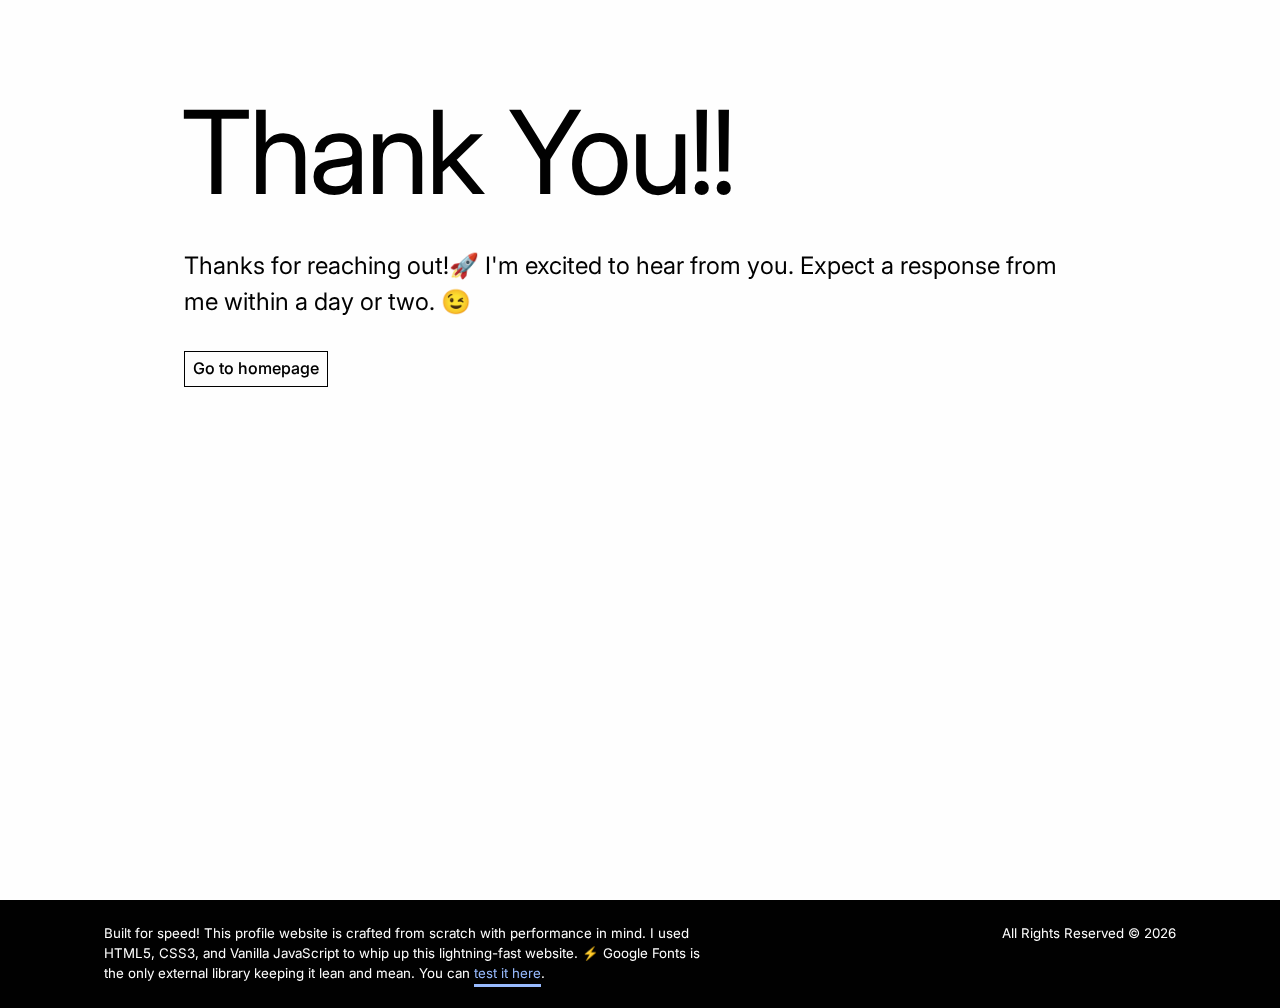
<file: thank-you.html>
<!DOCTYPE html>
<html lang="en-US" class="no-js">
<head>
    <meta charset="UTF-8">
    <meta name="viewport" content="width=device-width, initial-scale=1.0">

    <!-- =======================================
        Preload, Preconnect, Prefetch links - Start
    ======================================== -->
    <link rel="preconnect" href="https://fonts.googleapis.com">
    <link rel="preconnect" href="https://fonts.gstatic.com" crossorigin>
    <link rel="preload" as="style" type="text/css" href="https://fonts.googleapis.com/css2?family=Inter:wght@100..900&display=swap">
    <link rel="preload" as="image" href="assets/media/images/profile.webp">
    <!-- =======================================
        Preload, Preconnect, Prefetch links - End
    ======================================== -->


    <!-- =======================================
        External Resource links - Start
    ======================================== -->
    <link href="https://fonts.googleapis.com/css2?family=Inter:wght@100..900&display=swap" rel="stylesheet">
    <!-- =======================================
        External Resource links - End
    ======================================== -->


    <!-- =======================================
        Above fold Stylesheet Resource - Start
    ======================================== -->

    <!-- ? ==================
    ? Reset - Start
    ? =================== -->
    <style>
        *,::after,::before{box-sizing:border-box}*{font:inherit}html{-moz-text-size-adjust:none;-webkit-text-size-adjust:none;text-size-adjust:none;hanging-punctuation:first last}body{line-height:1.5;-webkit-font-smoothing:antialiased;scroll-behavior:smooth;text-rendering:optimizeSpeed}canvas,img,picture,svg,video{display:block;max-width:100%}button,input,select,textarea{font:inherit}h1,h2,h3,h4,h5,h6,p{overflow-wrap:break-word}blockquote,body,dd,dl,figcaption,figure,h1,h2,h3,h4,h5,h6,li,ol[class],p,ul[class]{margin:0}button,h1,h2,h3,h4,h5,h6,input,label{line-height:1.1}h1,h2,h3,h4,h5,h6{text-wrap:balance}button{cursor:pointer}p{max-width:75ch;text-wrap:pretty}img{background-color:#f5f5f5}a:not([class]){text-decoration-skip-ink:auto}textarea:not([rows]){min-height:10rem}:target{scroll-margin-block:5ex}@media (prefers-reduced-motion:reduce){html:focus-within{scroll-behavior:auto}*,::after,::before{animation-duration:0s!important;animation-iteration-count:1!important;transition-duration:0s!important;scroll-behavior:auto!important}}@media (prefers-reduced-motion:no-preference){:has(:target){scroll-behavior:smooth;scroll-padding-top:var(--scroll-pad-top)}}
    </style>
    <!-- ? ==================
    ? Reset - End
    ? =================== -->

    <!-- ? ==================
    ? Above Fold - Start
    ? =================== -->
    <style>
        html{--color-scheme:light;--scroll-pad-top:3rem;--white:#fefefe;--black:#010101;--blue:#0046CD;--light-blue:#98bbff;--light-gray:#f5f5f5;--dark-gray:#555;--text-color:var(--black);--scrollbar-color-thumb:rgba(0 0 0 / 0.25 );--scrollbar-color-track:rgba(255 255 255 / 0.1);--scrollbar-width:thin;--base-size:16px;--font-scale:1.2;--layout-padding-x:1rem;--font-1:'Inter','SiteFont',Avenir,Montserrat,Corbel,sans-serif;--h1:calc(var(--h2) * var(--font-scale));--h2:calc(var(--h3) * var(--font-scale));--h3:calc(var(--h4) * var(--font-scale));--h4:calc(var(--h5) * var(--font-scale));--h5:calc(var(--h6) * var(--font-scale));--h6:calc(var(--p) * var(--font-scale));--p:var(--base-size);--small-text:0.833rem;--micro-text:0.694rem;--heading-letter-spacing:-1px;--text-margin:1rem 0 0;caret-color:var(--blue);accent-color:var(--blue);color-scheme:var(--color-scheme);font-size:var(--base-size);color:var(--text-color);scroll-behavior:smooth;transition:scroll-behavior .5s ease-in-out}@supports (scrollbar-width:auto){html{scrollbar-width:var(--scrollbar-width);scrollbar-color:var(--scrollbar-color-thumb) var(--scrollbar-color-track)}}html.dark{--color-scheme:dark;--white:#fefefe;--black:#010101}body{font-family:var(--font-1);background-color:var(--white);color:var(--black);position:static}h1,h2,h3,h4,h5,h6{margin:0 0 0 -.2rem}h1{font-size:var(--h1);letter-spacing:-2px}h2{font-size:var(--h2);letter-spacing:-1px}h3{font-size:var(--h3);letter-spacing:-1px}h4{font-size:var(--h4)}h5{font-size:var(--h5)}h6{font-size:var(--h5)}p{font-size:var(--p);margin:var(--text-margin)}p:first-of-type:not([class]){margin:0}.text_small{font-size:var(--small-text)}.text_micro{font-size:var(--micro-text)}.heading{letter-spacing:var(--heading-letter-spacing)}.loader{--blur:1rem;position:fixed;inset:0;display:grid;place-items:center;z-index:9000;background-color:rgba(255 255 255 / .5);backdrop-filter:blur(var(--blur));scale:0;opacity:0;filter:blur(.5rem);transition:opacity 2s ease-in-out,filter .5s ease-in-out,scale .1s ease-in-out 2s}.loader.show{opacity:1;filter:blur(0);scale:1}.wrapper.loader-wrapper{max-width:37rem}.loader-content,.loader-icon,.loader-img{--width:19rem;--height:var(--width);width:var(--width);height:var(--height);aspect-ratio:1/1;border-radius:50%}.loader-content{--width:20rem;position:relative;display:grid;place-items:center;isolation:isolate;margin:0 auto}.loader-icon{--width:16rem;position:absolute;inset:auto;animation:rotateItem 50s linear infinite;z-index:-1}@keyframes rotateItem{to{rotate:360deg}}.loader-img{--width:10rem}.wrapper{width:100%;padding:0 var(--p);margin:0 auto;max-width:30rem}.icon{width:100%;height:100%;display:inline-block}nav{display:flex;flex-direction:row;flex-wrap:wrap;align-items:center;width:100%;height:auto;padding:1rem 0;gap:.5rem;position:static}.nav-main{padding:calc(var(--p))}.nav-wrapper{position:fixed;inset:0;width:100%;height:100%;z-index:1000;background-color:rgba(255 255 255 / .9);backdrop-filter:blur(8px);overflow:hidden;display:flex;flex-direction:column;place-items:bottom center;padding:0 0 var(--h6);translate:100% 0;transition:translate .5s ease-in-out}.nav-wrapper.show{translate:0 0}.nav-list{width:100%;margin:auto 0 0 auto;transform-origin:top center;transition:opacity .25s ease-in-out,scale .5s ease-in-out;grid-row-gap:calc(var(--base-size)/ 2);display:grid;grid-template-columns:1fr;gap:0;justify-content:end;max-width:30rem}.nav-btn-wrapper{padding:var(--p) var(--p) 0;display:grid;justify-content:stretch;margin:0 0 0 auto;width:100%;max-width:30rem}.nav-btn{background-color:var(--white);padding:.5rem;border-color:var(--white);border-style:solid;border-width:.1rem;display:grid;place-items:center;color:var(--black);height:var(--h2);aspect-ratio:1/1;font-size:1rem;line-height:1.1;font-weight:500;position:relative;isolation:isolate;overflow:hidden;mix-blend-mode:difference}.nav-btn::after,.nav-cta::after{content:'';position:absolute;background-color:var(--white);font-weight:inherit;mix-blend-mode:difference;aspect-ratio:1/1;width:30rem;border-radius:100rem;top:100%;left:50%;translate:-50% -50%;scale:0;transition:scale .5s ease-in-out;transform-origin:center}.nav-cta{background-color:var(--white);color:var(--black);width:100%;height:auto;padding:.5rem 1rem;border-width:.1rem;border-color:currentColor;border-style:solid;font-weight:600;text-transform:uppercase;mix-blend-mode:unset;font-size:var(--h3);border-color:currentColor;position:relative;isolation:isolate;overflow:hidden;aspect-ratio:unset;margin:0 0 0 auto}.nav-cta:hover{color:var(--white);border-color:var(--blue)}.nav-cta:after{mix-blend-mode:unset;background-color:#00f;z-index:-1;opacity:0;width:calc(var(--h1) * 10);transition:scale .1s ease-in-out}.nav-btn:hover:after,.nav-cta:hover:after{scale:1;opacity:1}.nav-menu{margin:0 0 0 auto}.nav-close{position:absolute;inset:var(--p) var(--p) auto auto}.nav-btn>.icon{width:100%;display:inline-block;aspect-ratio:1/1}.nav-link,.nav-link:visited{text-decoration:none;color:var(--text-color);font-weight:500;font-size:calc(var(--h4) * 1.15);padding:calc(var(--p)/ 2) var(--p);line-height:1;position:relative;display:grid;place-items:center right}.nav-link.logo-link{padding:0;font-size:var(--h4);font-weight:500}.nav-link:not(.logo-link){isolation:isolate;overflow:hidden}.nav-link:not(.logo-link):hover{color:var(--white)}.nav-link:not(.logo-link)::after{content:'';position:absolute;background-color:#000;mix-blend-mode:difference;aspect-ratio:1/1;width:50rem;border-radius:100rem;top:100%;left:50%;translate:-50% -50%;scale:0;opacity:0;transition:scale .5s ease-in-out;transform-origin:center}.nav-link:not(.logo-link):hover::after{scale:1;opacity:1}.section.intro{overflow-x:hidden}.intro-wrapper{display:inline-grid;width:100%;grid-template-columns:1fr;gap:var(--h5);background-color:var(--white)}.home-sub,.home-text{margin:0}.home-h1{color:var(--white);mix-blend-mode:difference}.social-list-h{margin:0;font-size:calc(var(--base-size) * 1.3);color:var(--dark-gray);line-height:1.1}.section{padding:var(--h2) 0;position:relative;width:100%;display:flex;justify-content:center}.btn,.btn:visited{display:inline-grid;padding:.5rem;text-decoration:none;background-color:var(--black);border-color:var(--white);border-width:.1rem;border-style:solid;place-items:center;font-weight:500;align-content:stretch;text-align:center;line-height:1.1;position:relative;color:var(--white);mix-blend-mode:difference;isolation:isolate;overflow:hidden}.btn::after{opacity:0;content:'';position:absolute;background-color:var(--white);mix-blend-mode:difference;aspect-ratio:1/1;width:50rem;border-radius:100rem;top:100%;left:50%;translate:-50% -50%;scale:0;transition:scale .5s ease-in-out;transform-origin:center}.btn:hover:after{scale:1;opacity:1}.text-link,.text-link:visited{color:var(--blue);text-decoration-thickness:.2rem;text-underline-offset:.4rem}.text-link:hover{text-decoration-style:wavy}
    </style>
    <!-- ? ==================
    ? Above Fold - End
    ? =================== -->


    <!-- =======================================
        Above fold Stylesheet Resource - End
    ======================================== -->



    <!-- =======================================
        Main Local Stylesheet Resource - Start
    ======================================== -->

    <!-- <link rel="stylesheet" href="assets/css/main.css"> -->
    <link rel="stylesheet" href="assets/css/main-min.css">

    <!-- =======================================
        Main Local Stylesheet Resource - End
    ======================================== -->


    <!-- =======================================
        Site additional information - Start
    ======================================== -->

    <!-- Theme color - Start -->
    <meta name="theme-color" content="#0046CD">
    <!-- Theme color - End -->

    <!-- Favicon - Start -->
    <link rel="icon" href="favicon.webp" sizes="any" type="image/webp">
    <!-- Favicon - End -->

    <!-- =======================================
        Site additional information - End
    ======================================== -->

    <!-- =======================================
        Title and Description - Start
    ======================================== -->

    <title>Thank you!!</title>

    <!-- =======================================
        Title and Description - End
    ======================================== -->
</head>

<body class="page-body utility-page-body">
    <!-- =======================================
        Main - Start
    ======================================== -->
    <main class="full-width main-content utility-page-main">
        <section class="section">
            <div class="wrapper utility-wrapper">
                <h1 class="heading">Thank You!!</h1>

                <p class="utility-text">Thanks for reaching out!🚀 I'm excited to hear from you. Expect a response from me within a day or two. 😉</p>

                <a href="/" class="btn utility-btn">Go to homepage</a>
            </div>
        </section>
    </main>
    <!-- =======================================
        Main - End
    ======================================== -->

    <!-- =======================================
        Footer - Start
    ======================================== -->
    <footer class="section">
        <div class="wrapper footer-wrapper">
            <p class="footer-text">Built for speed!  This profile website is crafted from scratch with performance in mind. I used HTML5, CSS3, and Vanilla JavaScript to whip up this lightning-fast website. ⚡ Google Fonts is the only external library keeping it lean and mean. You can <a class="text-link" href="https://pagespeed.web.dev/report?url=https%3A%2F%2Femil.baticulon.com%2F" target="_blank">test it here</a>.</p>
            <p class="footer-text">All Rights Reserved &copy; <span id="currentYear">2024</span></p>
        </div>
    </footer>
    <!-- =======================================
        Footer - End
    ======================================== -->

    <!-- =======================================
        Loader - Start
    ======================================== -->
    <div class="loader show">
        <div class="wrapper loader-wrapper">
            <div class="loader-content" data-label="loader">
                <svg class="loader-icon" xmlns="http://www.w3.org/2000/svg" fill="#0046CD" viewBox="0 0 417 417" width="256" height="256">
                    <path d="M335.086 336.113c-1.145-.989-2.45-1.372-3.915-1.149-1.466.223-2.883.966-4.252 2.231-.979.905-1.685 1.842-2.116 2.81-.432.968-.598 1.899-.498 2.795a4.05 4.05 0 0 0 1.087 2.357c.524.568 1.111.934 1.76 1.098.649.164 1.32.181 2.015.051a10.03 10.03 0 0 0 2.052-.621 20.46 20.46 0 0 0 1.873-.898l2.892-1.549a24.33 24.33 0 0 1 3.045-1.408 12.789 12.789 0 0 1 3.391-.798 8.299 8.299 0 0 1 3.451.4c1.134.378 2.198 1.103 3.189 2.176 1.25 1.353 2.012 2.876 2.286 4.568.274 1.693.032 3.451-.725 5.275-.758 1.824-2.069 3.598-3.935 5.322-1.788 1.653-3.597 2.799-5.428 3.438-1.831.639-3.598.777-5.303.414-1.705-.363-3.261-1.228-4.667-2.594l3.615-3.341c.867.799 1.812 1.255 2.833 1.371 1.022.115 2.047-.047 3.076-.486 1.028-.439 2.005-1.085 2.93-1.94 1.019-.941 1.777-1.941 2.276-3 .499-1.059.71-2.09.634-3.093-.077-1.004-.474-1.894-1.193-2.671-.654-.708-1.389-1.102-2.206-1.183-.817-.081-1.702.045-2.655.378a22.1 22.1 0 0 0-3.026 1.347l-3.533 1.838c-2.394 1.247-4.615 1.88-6.665 1.9-2.049.021-3.843-.801-5.38-2.465-1.272-1.376-2.009-2.922-2.21-4.638-.202-1.716.07-3.448.817-5.198.747-1.75 1.921-3.364 3.523-4.844 1.617-1.494 3.308-2.531 5.072-3.109 1.765-.578 3.462-.702 5.094-.372 1.631.33 3.055 1.122 4.271 2.377l-3.475 3.211Zm2.054-13.995 3.325-4.472 16.932 2.002.208-.281-6.795-15.636 3.325-4.473 8.813 21.252 10.245 7.616-2.917 3.925-10.245-7.616-22.891-2.317Zm35.856-41.327c-1.426-.505-2.781-.387-4.065.355-1.284.741-2.334 1.949-3.148 3.625-.583 1.2-.899 2.329-.948 3.388-.05 1.058.135 1.986.553 2.784a4.054 4.054 0 0 0 1.87 1.8c.695.338 1.375.465 2.039.382a4.654 4.654 0 0 0 1.896-.685 10.028 10.028 0 0 0 1.685-1.326c.525-.51.997-1.016 1.418-1.518l2.13-2.496a24.219 24.219 0 0 1 2.323-2.419 12.8 12.8 0 0 1 2.868-1.978 8.29 8.29 0 0 1 3.36-.883c1.194-.061 2.449.227 3.763.866 1.656.805 2.92 1.946 3.791 3.422.872 1.477 1.287 3.203 1.245 5.177-.042 1.975-.617 4.105-1.728 6.39-1.064 2.19-2.332 3.915-3.804 5.177-1.472 1.262-3.069 2.034-4.789 2.316-1.72.282-3.484.043-5.291-.717l2.151-4.428c1.099.428 2.145.51 3.138.245.994-.264 1.89-.788 2.688-1.571.798-.783 1.473-1.741 2.023-2.874.606-1.248.949-2.455 1.028-3.623.079-1.168-.1-2.205-.536-3.111-.436-.907-1.131-1.591-2.083-2.054-.866-.421-1.695-.52-2.485-.298-.791.222-1.569.661-2.336 1.319a21.943 21.943 0 0 0-2.327 2.355l-2.622 2.998c-1.776 2.032-3.615 3.431-5.516 4.196-1.902.765-3.871.652-5.909-.338-1.685-.819-2.934-1.991-3.747-3.515-.812-1.525-1.189-3.238-1.13-5.14.059-1.901.565-3.832 1.518-5.794.962-1.98 2.16-3.561 3.593-4.741 1.432-1.181 2.969-1.915 4.608-2.201 1.64-.286 3.254-.066 4.844.659l-2.068 4.256Zm1.097-13.635-4.073-1.117 6.655-24.27 4.073 1.117-2.683 9.784 27.288 7.483-1.294 4.716-27.287-7.482-2.679 9.769Zm36.204-30.648-32.397-2.803 1.757-20.312 4.208.365-1.335 15.423 9.871.854 1.243-14.363 4.192.362-1.243 14.364 9.919.858 1.351-15.613 4.208.364-1.774 20.501Zm-30.116-31.733-.689-5.915 23.91-13.207-.044-.378-26.306-7.359-.688-5.914 32.299-3.762.541 4.637-23.374 2.722.035.299 24.436 6.81.448 3.848-22.233 12.244.035.3 23.389-2.724.54 4.637-32.299 3.762Zm-8.393-47.168 31.195-9.183 1.385 4.707-31.194 9.183-1.386-4.707Zm26.624-23.267-2.975 1.358-29.866-5.163 7.162 15.686-3.842 1.754-9.655-21.145 2.976-1.359 29.865 5.163-7.161-15.686 3.842-1.754 9.654 21.146Zm-17.038-33.836-26.694 18.571-11.642-16.736 3.467-2.412 8.841 12.708 8.133-5.658-8.233-11.835 3.454-2.403 8.233 11.835 8.172-5.685-8.949-12.865 3.467-2.412 11.751 16.892ZM29.422 234.701c1.476-.331 2.561-1.151 3.254-2.461.694-1.311.941-2.892.74-4.744-.144-1.326-.476-2.451-.997-3.374s-1.17-1.611-1.949-2.064a4.044 4.044 0 0 0-2.541-.531c-.768.083-1.411.337-1.93.76a4.65 4.65 0 0 0-1.241 1.588c-.309.635-.55 1.308-.723 2.019a20.382 20.382 0 0 0-.394 2.039l-.479 3.246a24.065 24.065 0 0 1-.682 3.284 12.77 12.77 0 0 1-1.377 3.2 8.308 8.308 0 0 1-2.377 2.534c-.98.686-2.195 1.108-3.648 1.266-1.831.198-3.508-.096-5.031-.884-1.522-.788-2.791-2.029-3.805-3.724-1.015-1.695-1.659-3.805-1.933-6.33-.262-2.421-.105-4.557.471-6.408.577-1.851 1.519-3.354 2.826-4.507 1.307-1.153 2.928-1.888 4.863-2.204l.531 4.893c-1.158.222-2.087.708-2.788 1.461-.701.752-1.182 1.672-1.442 2.759-.26 1.088-.322 2.258-.186 3.51.149 1.379.501 2.584 1.055 3.615.553 1.031 1.256 1.815 2.107 2.351.852.536 1.803.746 2.856.632.957-.104 1.712-.46 2.264-1.068.551-.608.977-1.394 1.277-2.358.3-.964.54-2.042.72-3.233l.627-3.933c.425-2.665 1.239-4.827 2.443-6.485 1.205-1.659 2.933-2.61 5.185-2.854 1.862-.202 3.543.126 5.042.986 1.499.86 2.728 2.111 3.689 3.753.96 1.642 1.558 3.546 1.793 5.714.238 2.189.063 4.165-.523 5.926-.586 1.762-1.497 3.2-2.734 4.314-1.237 1.113-2.721 1.785-4.453 2.016l-.51-4.704Zm5.701 9.296 4.067-1.14 6.796 24.231-4.067 1.141-2.74-9.769-27.243 7.64-1.321-4.708 27.243-7.641-2.735-9.754Zm-7.896 39.846-9.067.851-2.156-4.741 34.446-2.805 2.346 5.16-24.76 24.111-2.155-4.741 6.604-6.268-5.258-11.567Zm8.426 8.56 10.649-10.108-.105-.231-14.621 1.371 4.077 8.968Zm39.015 25.281-26.642 18.643-2.586-3.694 10.063-27.216-.172-.247-19.54 13.673-2.813-4.02 26.643-18.644 2.603 3.721-10.08 27.247.173.247 19.566-13.691 2.785 3.981Zm-11.129 35.318-7.552-7.335 22.656-23.327 7.791 7.567c2.285 2.22 3.797 4.592 4.533 7.115.737 2.523.701 5.078-.107 7.665-.808 2.587-2.388 5.091-4.741 7.514-2.36 2.43-4.831 4.088-7.411 4.975-2.581.888-5.162.989-7.744.304-2.581-.685-5.056-2.177-7.425-4.478Zm-1.046-6.992 3.839 3.728c1.777 1.726 3.58 2.824 5.41 3.296 1.829.471 3.658.35 5.485-.361 1.827-.712 3.637-1.99 5.429-3.835 1.778-1.83 2.995-3.665 3.654-5.505.658-1.84.734-3.647.229-5.421-.505-1.774-1.608-3.488-3.308-5.14l-4.055-3.938-16.683 17.176Zm29.367 20.071-7.329 5.405-4.292-2.951 28.065-20.167 4.671 3.211-8.778 33.426-4.292-2.95 2.425-8.776-10.47-7.198Zm11.634 2.988 3.91-14.152-.209-.144-11.819 8.715 8.118 5.581Zm18.87 11.366-5.068 11.213-4.471-2.021 13.393-29.631 10.563 4.774c2.295 1.037 4.024 2.295 5.186 3.772 1.161 1.478 1.803 3.084 1.926 4.818.122 1.734-.229 3.512-1.053 5.335-.819 1.814-1.918 3.236-3.297 4.269-1.378 1.032-2.999 1.586-4.863 1.661a9.753 9.753 0 0 1-1.051-.015l1.145 14.938-5.093-2.302-.951-13.936-.289-.128-6.077-2.747Zm1.74-3.849 5.671 2.564c1.447.654 2.72.979 3.819.977 1.099-.003 2.04-.304 2.822-.903s1.423-1.453 1.925-2.563c.505-1.119.729-2.185.67-3.199-.058-1.014-.444-1.946-1.157-2.797-.714-.851-1.808-1.61-3.284-2.277l-5.614-2.537-4.852 10.735Zm30.129 28.942-10.194-2.626 8.11-31.49 10.518 2.709c3.085.794 5.573 2.105 7.464 3.931s3.127 4.062 3.707 6.71c.581 2.647.45 5.606-.392 8.876-.845 3.28-2.168 5.945-3.969 7.995-1.802 2.05-3.993 3.418-6.574 4.103-2.582.685-5.471.616-8.67-.208Zm-4.374-5.553 5.182 1.334c2.399.618 4.509.678 6.332.18 1.823-.498 3.351-1.509 4.585-3.033s2.172-3.531 2.814-6.022c.636-2.471.784-4.668.443-6.592-.34-1.924-1.17-3.532-2.488-4.822-1.318-1.291-3.125-2.232-5.422-2.823l-5.474-1.41-5.972 23.188Zm39.363-20.857-3.93 32.28-4.87-.593 3.93-32.28 4.87.593Zm7.392 33.513-.009-3.271 17.029-25.072-17.243.049-.012-4.223 23.245-.066.01 3.27-17.03 25.073 17.243-.049.012 4.223-23.245.066Zm34.494-1.125-5.328-32.078 20.112-3.341.692 4.166-15.272 2.537 1.624 9.774 14.222-2.362.689 4.15-14.222 2.363 1.631 9.821 15.46-2.568.692 4.166-20.3 3.372ZM256.355 34.84c-.298 1.483.01 2.808.925 3.975.915 1.166 2.259 2.035 4.033 2.605 1.27.408 2.432.561 3.487.461 1.055-.1 1.948-.414 2.679-.94a4.05 4.05 0 0 0 1.518-2.106c.237-.735.267-1.426.091-2.072a4.65 4.65 0 0 0-.946-1.78 9.961 9.961 0 0 0-1.55-1.482 20.404 20.404 0 0 0-1.703-1.189l-2.771-1.757a24.479 24.479 0 0 1-2.723-1.959 12.811 12.811 0 0 1-2.362-2.56 8.302 8.302 0 0 1-1.348-3.202c-.229-1.174-.12-2.457.327-3.847.563-1.754 1.514-3.166 2.854-4.237 1.339-1.071 2.989-1.725 4.949-1.962 1.961-.237 4.151.033 6.57.81 2.318.744 4.205 1.757 5.662 3.036 1.456 1.28 2.446 2.751 2.968 4.414.522 1.663.533 3.443.035 5.34l-4.686-1.505c.269-1.148.202-2.195-.2-3.142-.402-.946-1.047-1.759-1.935-2.439-.888-.68-1.931-1.213-3.13-1.598-1.321-.424-2.564-.593-3.732-.506-1.167.086-2.169.409-3.005.969-.835.56-1.415 1.343-1.739 2.351-.295.917-.276 1.751.055 2.503.331.751.876 1.46 1.635 2.126a21.963 21.963 0 0 0 2.66 1.972l3.338 2.173c2.262 1.472 3.906 3.095 4.931 4.87 1.026 1.775 1.192 3.74.499 5.897-.573 1.784-1.557 3.185-2.952 4.205-1.395 1.019-3.038 1.634-4.929 1.844-1.89.209-3.874-.019-5.95-.686-2.096-.674-3.83-1.636-5.201-2.889-1.371-1.252-2.314-2.669-2.828-4.252-.514-1.583-.525-3.212-.031-4.888l4.505 1.447Zm-10.811 1.428-.612 4.178-24.901-3.647.612-4.179 10.039 1.471 4.101-27.996 4.838.708-4.101 27.996 10.024 1.469Zm-47.959-18.645L190.04 4.68l5.587-.15 6.933 12.127c.105-.005.21-.008.316-.011l6.667-.178-.33-12.301 4.905-.132.87 32.507-11.587.31c-2.519.067-4.623-.311-6.312-1.134-1.69-.823-2.968-1.988-3.835-3.495-.866-1.507-1.326-3.26-1.379-5.26-.053-1.989.315-3.749 1.105-5.279.791-1.53 2.008-2.736 3.652-3.616.303-.162.62-.31.953-.445Zm12.071 3.067-6.222.166c-1.588.043-2.875.305-3.863.787-.988.481-1.703 1.162-2.145 2.042-.443.881-.647 1.929-.615 3.146.033 1.227.297 2.285.792 3.171.495.887 1.249 1.558 2.261 2.013 1.013.454 2.329.66 3.948.617l6.159-.165-.315-11.777ZM180.328 5.847l5.973 31.965-20.04 3.745-.776-4.152 15.218-2.844-1.82-9.739-14.172 2.648-.773-4.136 14.172-2.648-1.829-9.786-15.405 2.879-.776-4.152 20.228-3.78ZM146.57 22.581l-.168-9.105 4.89-1.794.212 34.559-5.322 1.952-22.185-26.499 4.89-1.793 5.755 7.055 11.928-4.375Zm-9.168 7.76 9.28 11.377.239-.087-.271-14.683-9.248 3.393Zm-5.32 23.192-5.077 3.11-22.033-16.146-.325.199 4.377 26.963-5.077 3.11L86.96 43.041l3.98-2.439 12.293 20.065.257-.157-4.09-25.035 3.304-2.024 20.453 15.028.258-.157-12.301-20.079 3.98-2.439 16.988 27.729Zm-54.564-2.631 21.887 24.049-3.629 3.303-19.044-20.926-10.898 9.917-2.842-3.123 14.526-13.22Zm-.441 46.21-24.46-21.428 3.233-3.69 24.46 21.428-3.233 3.69Zm-19.741 27.679-27.157-17.887 2.481-3.766 29.009-.685.166-.252-19.917-13.119 2.699-4.097 27.156 17.887-2.498 3.793-29.044.681-.165.252 19.943 13.136-2.673 4.057Zm-32.761-6.986 29.847 12.908-8.093 18.713-3.877-1.677 6.146-14.209-9.094-3.933-5.723 13.233-3.862-1.67 5.723-13.233-9.138-3.952-6.221 14.384-3.876-1.676 8.168-18.888Zm262.763 258.661a6.128 6.128 0 0 1-3.181 8.057 6.129 6.129 0 0 1-8.057-3.182 6.13 6.13 0 0 1 3.182-8.057 6.128 6.128 0 0 1 8.056 3.182Zm26.169-320.91a6.128 6.128 0 0 1 8.568-1.273 6.128 6.128 0 0 1 1.273 8.568 6.128 6.128 0 0 1-8.568 1.273 6.128 6.128 0 0 1-1.273-8.568ZM22.506 193.348a6.127 6.127 0 0 1-5.386-6.783 6.129 6.129 0 0 1 6.784-5.387 6.128 6.128 0 0 1 5.386 6.784 6.128 6.128 0 0 1-6.784 5.386Z"/>
                </svg>

                <img src="[data-uri]" alt="Emil's profile picture" class="loader-img" width="160" height="160" loading="eager">
            </div>
            <noscript>
                <p>Hey there! It looks like you might be using an older browser or have your Javascript disabled. This website works best with modern browsers like <a class="text-link" href="https://www.google.com/chrome/" target="_blank">Chrome</a>, <a class="text-link" href="https://www.mozilla.org/firefox/new/" target="_blank">Firefox</a>, or <a class="text-link" href="" target="_blank">Edge</a>.</p>
            </noscript>
        </div>
    </div>
    <!-- =======================================
        Loader - End
    ======================================== -->

    <!-- =======================================
        Javascript - Start
    ======================================== -->
    <!-- <script src="assets/js/main.js"></script> -->
    <script src="assets/js/main-min.js"></script>
    <!-- =======================================
        Javascript - End
    ======================================== -->
</body>
</html>
</file>
<file: assets/css/main.css>
.card-list {
    --card-width: 14rem;
    --card-column: 3;
    --card-overflow-y: hidden;
    --card-overflow-x: scroll;
    --card-scroll-snap: x mandatory;
    --card-gap: 0;

    --item-snap-align: center;
    --item-margin: 0;
    --item-padding: 0;

    --align-card-list-content: stretch;


    margin: var(--h4) 0 0;
    padding: 0 0 var(--small-text);
    display: grid;
    grid-template-columns: repeat(var(--card-column), minmax(var(--card-width), 1fr));
    overflow-y: var(--card-overflow-y);
    overflow-x: var(--card-overflow-x);
    scroll-snap-type: var(--card-scroll-snap);
    gap: var(--card-gap);
    align-content: var(--align-card-list-content);
    position: relative;
}





.card-list .card-item {
    scroll-snap-align: var(--item-snap-align);
    margin: var(--item-margin);
    padding: var(--item-padding);
}


.card-item.card-cta {
    --border-color: var(--dark-gray);
    --text-color: var(--white);

    --card-item-btn-bg: #999;

    background-color: var(--border-color);
    border-color: var(--border-color);
}

.card-cta-text {
    margin: 0;
    color: var(--text-color);
}

.card-item .card-cta-btn {
    background-color: var(--card-item-btn-bg);
    border-color: var(--card-item-btn-bg);
    color: var(--text-color);
}

.social-list {
    display: grid;
    gap: 1rem;
}



.service-list {
    --mouse-y: 50%;
    --mouse-x: 50%;
    --card-width: 14rem;
    --card-column: 5;
    --card-gap: 0;

    --item-margin: 0;
    --item-padding: 2rem 1rem;
    position: relative;
}





.service-item {
    --border-color: #aaa;

    background-color: transparent;
    display: grid;
    align-content: start;
    align-items: end;
    overflow: hidden;
}

.service-item:not(:first-of-type) {
    border-color: var(--border-color);
    border-width: 0.1rem;
    border-style: solid;
    border-top-color: transparent;
    border-right-color: transparent;
    border-bottom-color: transparent;
}

.service-item-number,
.service-item-title,
.service-item-text {
    mix-blend-mode: difference;
}

.service-item-title,
.service-item-text {
    color: var(--white);
}

.service-item-number {
    font-size: var(--h2);
    font-weight: 600;
    color: #aaa;
    line-height: 1.1;
}

.service-item-title {
    margin: var(--h2) 0 0;
    font-size: var(--h6);
    font-weight: 500;
    line-height: 1.2;
    text-wrap: balance;
}

.service-item-text  {
    text-wrap: pretty;
}

.service-item:last-of-type {
    align-content: center;
}

.service-item:last-of-type .service-item-title {
    margin: 0;
    font-size: var(--h5);
}

.service-item-text {
    font-size: var(--small-text);
    margin: 0.5rem 0 0;
}

.service-btn {
    margin: var(--h4) 0 0;
}


.section.portfolio {
    --mouse-y: 50%;
    --mouse-x: 50%;
    position: relative;
}

.portfolio-list {
    --card-width: 14rem;
    --card-column: 6;
    --card-gap: 1rem;

    --item-margin: 0;
    /* --item-padding: 2rem 0; */
}

.portfolio-item {
    --mouse-y: 50%;
    --mouse-x: 50%;
    display: flex;
    flex-wrap: wrap;
    justify-content: space-between;
    position: relative;
    z-index: 1;
    overflow: hidden;
    border-style: solid;
    border-width: 0.1rem;
    border-color: #aaa;
    text-decoration: none;
    transition: filter 0.5s ease-in-out;
}

.pic {
    width: 100%;
}

.pic img {
    width: 100%;
    height: auto;
    object-fit: cover;
    object-position: top center;
}

.portfolio-pic {
    aspect-ratio: 5 / 4;
}

.portfolio-name,
.portfolio-type,
.portfolio-category {
    font-size: var(--micro-text);
    line-height: 1.1;
    margin: 0;
}

.portfolio-item::after {
    content: 'View';
    position: absolute;
    top: var(--mouse-y);
    left: var(--mouse-x);
    translate: -50% -50%;
    rotate: -5deg;
    min-width: var(--h1);
    aspect-ratio: 1 / 1;
    display: grid;
    place-items: center;
    background-color: rgb(0 0 0 / 0.75);
    color: var(--white);
    border-radius: 100rem;
    padding: 1rem;
    font-size: var(--p);
    font-weight: 500;
    text-transform: uppercase;
    line-height: 1;
    z-index: 5;
    scale: 0;
    transition: scale 0.15s ease-in-out;
}

.testimonial-list {
    --card-width: 14.25rem;
    --card-column: 4;
    --card-gap: 1rem;
    --item-padding: 0.75rem;
}

.testimonial-item {
    border-width: 0.1rem;
    border-color: #aaa;
    border-style: solid;
    grid-template-rows: 1fr  3rem auto auto;
    display: flex;
    flex-direction: column;
    justify-content: space-between;
}


.testimonial-text,
.testimonial-company-position {
    margin: 0;
}

.testimonial-text {
    font-weight: 500;
    font-size: calc(var(--p) * 0.8);
}

.testimonial-name-position {
    margin: var(--h5) 0 0;
}

.testimonial-author {
    font-size: var(--small-text);
    font-weight: 600;
    text-transform: uppercase;
    margin: auto 0 0;
}

.testimonial-item.card-cta {
    background-color: var(--dark-gray);
    mix-blend-mode: unset;
}

.testimonial-company-position {
    font-size: calc(var(--p) * 0.5);
}

.btn.testimonial-cta-btn {
    margin: var(--h5) 0 0;
    mix-blend-mode: unset;
    background-color: var(--black);
    border-color: var(--black);
}

.btn.testimonial-cta-btn:hover {
    border-color: var(--white);
}


.section.cta {
    background: var(--light-gray);
}

.cta-heading-wrapper {
    display: flex;
    gap: 1rem;
    grid-template-columns: auto auto;
    align-items: center;
    justify-items: flex-start;
}

.profile-dp {
    --size-multiplier: 1.3;

    width: 100%;
    height: auto;
    max-width: calc(var(--h1) * var(--size-multiplier));
    aspect-ratio: 1 / 1;
    border-radius: 100vw;
    background: #aaa;
    margin: 0 auto 0 0;
}

.cta-content {
    margin: var(--h4) 0 0;
    display: grid;
    grid-template-columns: 1fr;
    gap: var(--h4);
}

.cta-btn {
    margin: 0 auto 0 0;
    padding: calc(var(--h5) / 1.5) calc(var(--h5) * 1.5);
    font-size: var(--h6);
    overflow: hidden;
}

.cta-btn .btn-text {
    color: currentColor;
}

footer.section {
    background-color: var(--black);
    color: var(--white);
    padding: var(--p) 0;
}

.footer-wrapper {
    --column-count: 1fr;
    --gap-size: 1rem;
    display: grid;
    grid-template-columns: var(--column-count);
    gap: var(--gap-size);
}

footer.section .text-link {
    color: #98bbff;
}

.footer-text {
    margin: 0;
    font-size: var(--small-text);
}



.back-to-top {
    --progress: 0%;
    display: grid;
    place-items: center;
    width: var(--h2);
    height: var(--h2);
    aspect-ratio: 1 / 1;
    position: fixed;
    right: 1rem;
    bottom: 1rem;
    z-index: 500;
    color: var(--blue);
    margin: 0 0 0 auto;
    overflow: hidden;
    border: none;
    background-image: conic-gradient(var(--blue) var(--progress), var(--light-blue) 0);
    isolation: isolate;
}

.back-to-top::after {
    content: '';
    width: 90%;
    height: 90%;
    aspect-ratio: 1 / 1;
    background-color: var(--white);
    position: absolute;
    z-index: -1;
}

.progress-bar {
    position: absolute;
    scale: 0;
}

.progress-hidden {
    visibility: hidden;
}

.contact-form-modal {
    width: 100%;
    height: 100%;
    position: fixed;
    inset: 0;
    padding: calc(var(--h1) * 2) 0 0;
    background-color: rgba(255 255 255 / 0.9);
    backdrop-filter: blur(8px);
    display: grid;
    translate: -100% 0;
    transition: translate 0.5s ease-in-out;
    z-index: 5000;
}

.contact-form-modal.show {
    translate: 0 0;
}

.contact-modal-close {
    width: var(--h2);
    position: absolute;
    top: var(--p);
    right: var(--p);
}


.contact-modal-body {
    padding: var(--h1) var(--p) var(--h1);
}

.contact-form-heading {
    font-size: var(--h1);
    letter-spacing: -2px;
}

.contact-submit {
    font-size: var(--h4);
}

.form-block {
    width: 100%;
    margin: var(--h2) 0 0;
}

.form-group:not(:first-of-type) {
    margin: var(--p) 0 0;
}

.form-group {
    display: grid;
    grid-template-columns: 1fr;
    gap: calc(var(--p) / 6);
    position: relative;
}

.form-label,
.form-input,
.form-textarea {
    margin: 0;
    width: 100%;
    border-radius: 0;
}

.form-input,
.form-textarea {
    padding: calc(var(--p) / 3) calc(var(--p) / 2);
    background-color: var(--white);
    border-width: 0.1rem;
    border-color: var(--black);
    border-style: solid;
    box-sizing: border-box;
}

.utility-page-main .section {
    min-height: 100vh;
}

.wrapper.utility-wrapper {
    max-width: 60rem;
}

.utility-text,
.utility-btn {
    margin: var(--h6) 0 0;
}

/* @media (prefers-reduced-motion: no-preference) {

    @container (width > 90rem) {

        .home-h1 {
            animation-name: slide-out-left;
            animation-timing-function: linear;
            animation-timeline: view();
            animation-range: calc(var(--h1) * 5) calc(var(--h1) * 15);
        }

        .home-sub,
        .social-list {
            animation-name: slide-out-right;
            animation-timing-function: linear;
            animation-timeline: view();
            animation-range: calc(var(--h1) * 5) calc(var(--h1) * 15);
        }


        .portfolio-item.in-view {
            animation-name: slide-in-up;
            animation-timing-function: linear;
            animation-duration: 0.5s;
            animation-fill-mode: forwards;
            opacity: 0;
            scale: 0;
        }

        .portfolio-item.in-view::after {
            scale: 0;
        }


        @keyframes slide-in-up {
            to {
                opacity: 1;
                scale: 1;
            }
        }

        @keyframes slide-out-left {
            to {
                translate: -100rem 0;
            }
        }

        @keyframes slide-out-right {
            to {
                translate: 100rem 0;
            }
        }



    }



} */


@media (width > 30rem) {
    body {
        --base-size: 1.5rem;
        --font-scale: 1.2;

        --h1: calc(var(--h2) * var(--font-scale));
        --h2: calc(var(--h3) * var(--font-scale));
        --h3: calc(var(--h4) * var(--font-scale));
        --h4: calc(var(--h5) * var(--font-scale));
        --h5: calc(var(--h6) * var(--font-scale));
        --h6: calc(var(--p) * var(--font-scale));
        --p: var(--base-size);

        --heading-letter-spacing: -3px;
    }

    /* body,
    .base,
    .content-grid,
    .full-width {
        --padding-x: 1.5rem;
        --content-max-width: 46rem;
        --content-max-width: 30rem;
        --breakout-max-width: 50rem;
        --breakout-max-width: 34rem;
    } */

    .wrapper {
        max-width: 55rem;
    }

    .nav-btn,
    .contact-modal-close,
    .back-to-top {
        height: var(--h3);
        width: var(--h3);
    }



    /* .full-width.nav-list {
        position: static;
        margin: 0 0 0 auto;
        width: auto;
        scale: 1;
        opacity: 1;
        gap: calc(var(--base-size) / 2);
        grid-column: auto;
        grid-template-columns: repeat(5, auto);
        align-items: center;
    } */

    .nav-list {
        padding: 0 var(--p);
        max-width: 60rem;
        justify-items: end;
    }

    .nav-btn-wrapper {
        max-width: 30rem;
        padding: var(--p) 0 0;
        /* display: grid; */
    }

    .nav-btn.nav-cta {
        margin: 0 0 0 auto;
    }



    .nav-item.nav-link {
        /* grid-column: auto; */
        line-height: 1.1;
        /* font-size: calc(var(--p) * 0.8); */
        /* display: grid; */
        place-items: center right;
    }



    .intro-wrapper {
        grid-template-columns: 1fr 1fr;
    }

    .home-h1 {
        grid-column: 1 / -1;
    }

    .social-list {
        grid-template-columns: 1fr 1fr;
    }

    .social-list-h {
        grid-column: 1 / -1;
    }


    /* .card-list {
        --card-width: 14rem;
        --card-column: 3;
        --card-overflow-x: scroll;
        --card-scroll-snap: x mandatory;
    } */



    .card-list {
        --card-overflow-x: auto;
        --card-scroll-snap: unset;
        --card-width: auto;
    }

    .service-list {
        --card-column: 2;
        --card-gap: 0;
        --item-padding: var(--h4) var(--p);
        overflow: hidden;
    }

    .service-item:last-of-type {
        grid-column: 1 / -1;
        /* border-color: transparent; */
        border-top-color: var(--border-color);
        border-right-color: var(--border-color);
        border-bottom-color: var(--border-color);
        border-width: 0.1rem;
        border-style: solid;
        display: grid;
        grid-template-columns: 1fr auto;
        align-items: center;
        gap: var(--h5);
        margin: var(--h4) 0 0;
    }

    .service-item:nth-of-type(1),
    .service-item:nth-of-type(3) {
        border-left-color: transparent;
    }

    .service-item:nth-of-type(3),
    .service-item:nth-of-type(4) {
        border-top-color: var(--border-color);
    }

    .portfolio-list {
        --card-column: 2;
        --card-gap: var(--h5);
        --item-padding: 0;
    }

    .testimonial-list {
        --card-gap: var(--h5);
        --card-column: 2;
        --item-padding: var(--p);
    }
}

@media (width > 60rem) {
    body {
        --base-size: 1.5rem;
        --font-scale: 1.25;

        --h1: calc(var(--h2) * var(--font-scale));
        --h2: calc(var(--h3) * var(--font-scale));
        --h3: calc(var(--h4) * var(--font-scale));
        --h4: calc(var(--h5) * var(--font-scale));
        --h5: calc(var(--h6) * var(--font-scale));
        --h6: calc(var(--p) * var(--font-scale));
        --p: var(--base-size);

        /* --heading-letter-spacing: ; */
    }

    /* body,
    .base,
    .content-grid,
    .full-width {
        --padding-x: 1.5rem;
        --content-max-width: 66rem;
        --content-max-width: 60rem;
        --breakout-max-width: 72rem;
        --breakout-max-width: 66rem;
    } */

    .wrapper {
        max-width: 70rem;
    }

    .nav-btn,
    .contact-modal-close,
    .back-to-top {
        height: var(--h4);
        width: var(--h4);
    }

    .intro-wrapper {
        grid-template-columns: 1fr 25rem;
    }

    .home-h1 {
        grid-column: 1 / -1;
    }

    .service-list {
        --card-column: 4;
    }

    .service-list::after {
        content: '';
        background-color: var(--black);
        position: absolute;
        width: var(--h1);
        aspect-ratio: 1 / 1;
        top: var(--mouse-y);
        left: var(--mouse-x);
        translate: -50% -50%;
        border-radius: 100rem;
        z-index: -2;
        scale: 0;
        transition: scale 0.15s ease-in-out;
    }

    .service-item:nth-of-type(1),
    .service-item:nth-of-type(2),
    .service-item:nth-of-type(3),
    .service-item:nth-of-type(4) {
        border-top-color: transparent;
        border-right-color: transparent;
        border-bottom-color: transparent;
        border-left-color: var(--border-color);
    }

    .service-item-title {
        margin: var(--h3) 0 0;
    }


    .cta-content {
        grid-template-columns: 1fr auto;
        align-items: start;
    }

    .cta-btn {
        margin: 0 auto auto;
    }


    .portfolio-item:not(:hover) {
        filter: grayscale(100%);
    }

    .contact-form-modal {
        padding: 0;
        align-items: end;
        justify-items: start;
        justify-content: start;
    }

    .contact-form-subtext {
        max-width: 50ch;
    }

    .wrapper.contact-modal-body {
        padding: var(--p) var(--p) var(--h3);
    }

    .form-block {
        margin: var(--h4) 0 0;
        max-width: 45rem;
    }

    .footer-wrapper {
        --column-count: 1fr auto;
        --gap-size: 1rem;
    }

}

@media (width > 75rem) {
    body {
        --base-size: 1.5rem;
        --font-scale: 1.3;

        --h1: calc(var(--h2) * var(--font-scale));
        --h2: calc(var(--h3) * var(--font-scale));
        --h3: calc(var(--h4) * var(--font-scale));
        --h4: calc(var(--h5) * var(--font-scale));
        --h5: calc(var(--h6) * var(--font-scale));
        --h6: calc(var(--p) * var(--font-scale));
        --p: var(--base-size);

    }

    .intro-wrapper {
        align-content: start;
    }

    .home-sub {
        grid-column: auto;
        margin: auto 0 0;
    }

    .home-h1 {
        grid-column: auto;
        grid-row: 1 / 3;
        margin: auto 0 0;
    }

    .service-btn {
        margin: 0;
    }

    .portfolio-list {
        --card-column: 3;
    }

    .portfolio-item:hover .btn.portfolio-item-btn {
        scale: 1;
        opacity: 1;
        transform-origin: left;
    }

}

@media (width > 80rem) {

    h1, h2, h3, h4, h5, h6 {
        margin: 0 0 0 -0.7rem;
    }

    .wrapper {
        max-width: 85rem;
    }

    .testimonial-list {
        --card-gap: var(--h5);
        --card-column: 4;
        --item-padding: var(--p);
    }

    .card-list.service-list:hover::after,
    .card-item.portfolio-item:hover::after {
        scale: 1;
    }

}

@media (width > 90rem) {
    body {
        --base-size: 1.5rem;
        --font-scale: 1.35;

        --h1: calc(var(--h2) * var(--font-scale));
        --h2: calc(var(--h3) * var(--font-scale));
        --h3: calc(var(--h4) * var(--font-scale));
        --h4: calc(var(--h5) * var(--font-scale));
        --h5: calc(var(--h6) * var(--font-scale));
        --h6: calc(var(--p) * var(--font-scale));
        --p: var(--base-size);
    }

    .wrapper {
        max-width: 95rem;
    }

    .section {
        padding: calc(var(--h1) * 1) 0;
    }

    .intro-wrapper {
        padding: calc(var(--h2) * 3) 0 0;
        grid-template-columns: 1fr 20rem;
    }

    .service-list {
        --card-column: 5;
    }

    .service-item:last-of-type {
        grid-column: auto;
        border-top-color: transparent;
        border-right-color: transparent;
        border-bottom-color: transparent;
        grid-template-columns: 1fr;
        margin: initial;
    }
}

@media (width > 100rem) {

}

@media (width > 120rem) {
    .wrapper {
        max-width: 115rem
    }
}
</file>
<file: assets/css/main-min.css>
.card-list{--card-width:14rem;--card-column:3;--card-overflow-y:hidden;--card-overflow-x:scroll;--card-scroll-snap:x mandatory;--card-gap:0;--item-snap-align:center;--item-margin:0;--item-padding:0;--align-card-list-content:stretch;margin:var(--h4) 0 0;padding:0 0 var(--small-text);display:grid;grid-template-columns:repeat(var(--card-column),minmax(var(--card-width),1fr));overflow-y:var(--card-overflow-y);overflow-x:var(--card-overflow-x);scroll-snap-type:var(--card-scroll-snap);gap:var(--card-gap);align-content:var(--align-card-list-content);position:relative}.card-list .card-item{scroll-snap-align:var(--item-snap-align);margin:var(--item-margin);padding:var(--item-padding)}.card-item.card-cta{--border-color:var(--dark-gray);--text-color:var(--white);--card-item-btn-bg:#999;background-color:var(--border-color);border-color:var(--border-color)}.card-cta-text{margin:0;color:var(--text-color)}.card-item .card-cta-btn{background-color:var(--card-item-btn-bg);border-color:var(--card-item-btn-bg);color:var(--text-color)}.social-list{display:grid;gap:1rem}.service-list{--mouse-y:50%;--mouse-x:50%;--card-width:14rem;--card-column:5;--card-gap:0;--item-margin:0;--item-padding:2rem 1rem;position:relative}.service-item{--border-color:#aaa;background-color:transparent;display:grid;align-content:start;align-items:end;overflow:hidden}.service-item:not(:first-of-type){border-color:var(--border-color);border-width:.1rem;border-style:solid;border-top-color:transparent;border-right-color:transparent;border-bottom-color:transparent}.service-item-number,.service-item-title,.service-item-text{mix-blend-mode:difference}.service-item-title,.service-item-text{color:var(--white)}.service-item-number{font-size:var(--h2);font-weight:600;color:#aaa;line-height:1.1}.service-item-title{margin:var(--h2) 0 0;font-size:var(--h6);font-weight:500;line-height:1.2;text-wrap:balance}.service-item-text{text-wrap:pretty}.service-item:last-of-type{align-content:center}.service-item:last-of-type .service-item-title{margin:0;font-size:var(--h5)}.service-item-text{font-size:var(--small-text);margin:.5rem 0 0}.service-btn{margin:var(--h4) 0 0}.section.portfolio{--mouse-y:50%;--mouse-x:50%;position:relative}.portfolio-list{--card-width:14rem;--card-column:6;--card-gap:1rem;--item-margin:0}.portfolio-item{--mouse-y:50%;--mouse-x:50%;display:flex;flex-wrap:wrap;justify-content:space-between;position:relative;z-index:1;overflow:hidden;border-style:solid;border-width:.1rem;border-color:#aaa;text-decoration:none;transition:filter .5s ease-in-out}.pic{width:100%}.pic img{width:100%;height:auto;object-fit:cover;object-position:top center}.portfolio-pic{aspect-ratio:5 / 4}.portfolio-name,.portfolio-type,.portfolio-category{font-size:var(--micro-text);line-height:1.1;margin:0}.portfolio-item::after{content:'View';position:absolute;top:var(--mouse-y);left:var(--mouse-x);translate:-50% -50%;rotate:-5deg;min-width:var(--h1);aspect-ratio:1 / 1;display:grid;place-items:center;background-color:rgb(0 0 0 / .75);color:var(--white);border-radius:100rem;padding:1rem;font-size:var(--p);font-weight:500;text-transform:uppercase;line-height:1;z-index:5;scale:0;transition:scale .15s ease-in-out}.testimonial-list{--card-width:14.25rem;--card-column:4;--card-gap:1rem;--item-padding:.75rem}.testimonial-item{border-width:.1rem;border-color:#aaa;border-style:solid;grid-template-rows:1fr 3rem auto auto;display:flex;flex-direction:column;justify-content:space-between}.testimonial-text,.testimonial-company-position{margin:0}.testimonial-text{font-weight:500;font-size:calc(var(--p) * .8)}.testimonial-name-position{margin:var(--h5) 0 0}.testimonial-author{font-size:var(--small-text);font-weight:600;text-transform:uppercase;margin:auto 0 0}.testimonial-item.card-cta{background-color:var(--dark-gray);mix-blend-mode:unset}.testimonial-company-position{font-size:calc(var(--p) * .5)}.btn.testimonial-cta-btn{margin:var(--h5) 0 0;mix-blend-mode:unset;background-color:var(--black);border-color:var(--black)}.btn.testimonial-cta-btn:hover{border-color:var(--white)}.section.cta{background:var(--light-gray)}.cta-heading-wrapper{display:flex;gap:1rem;grid-template-columns:auto auto;align-items:center;justify-items:flex-start}.profile-dp{--size-multiplier:1.3;width:100%;height:auto;max-width:calc(var(--h1) * var(--size-multiplier));aspect-ratio:1 / 1;border-radius:100vw;background:#aaa;margin:0 auto 0 0}.cta-content{margin:var(--h4) 0 0;display:grid;grid-template-columns:1fr;gap:var(--h4)}.cta-btn{margin:0 auto 0 0;padding:calc(var(--h5) / 1.5) calc(var(--h5) * 1.5);font-size:var(--h6);overflow:hidden}.cta-btn .btn-text{color:currentColor}footer.section{background-color:var(--black);color:var(--white);padding:var(--p) 0}.footer-wrapper{--column-count:1fr;--gap-size:1rem;display:grid;grid-template-columns:var(--column-count);gap:var(--gap-size)}footer.section .text-link{color:#98bbff}.footer-text{margin:0;font-size:var(--small-text)}.back-to-top{--progress:0;display:grid;place-items:center;width:var(--h2);height:var(--h2);aspect-ratio:1 / 1;position:fixed;right:1rem;bottom:1rem;z-index:500;color:var(--blue);margin:0 0 0 auto;overflow:hidden;border:none;background-image:conic-gradient(var(--blue) var(--progress),var(--light-blue) 0);isolation:isolate}.back-to-top::after{content:'';width:90%;height:90%;aspect-ratio:1 / 1;background-color:var(--white);position:absolute;z-index:-1}.progress-bar{position:absolute;scale:0}.progress-hidden{visibility:hidden}.contact-form-modal{width:100%;height:100%;position:fixed;inset:0;padding:calc(var(--h1) * 2) 0 0;background-color:rgba(255 255 255 / .9);backdrop-filter:blur(8px);display:grid;translate:-100% 0;transition:translate .5s ease-in-out;z-index:5000}.contact-form-modal.show{translate:0 0}.contact-modal-close{width:var(--h2);position:absolute;top:var(--p);right:var(--p)}.contact-modal-body{padding:var(--h1) var(--p) var(--h1)}.contact-form-heading{font-size:var(--h1);letter-spacing:-2px}.contact-submit{font-size:var(--h4)}.form-block{width:100%;margin:var(--h2) 0 0}.form-group:not(:first-of-type){margin:var(--p) 0 0}.form-group{display:grid;grid-template-columns:1fr;gap:calc(var(--p) / 6);position:relative}.form-label,.form-input,.form-textarea{margin:0;width:100%;border-radius:0}.form-input,.form-textarea{padding:calc(var(--p) / 3) calc(var(--p) / 2);background-color:var(--white);border-width:.1rem;border-color:var(--black);border-style:solid;box-sizing:border-box}.utility-page-main .section{min-height:100vh}.wrapper.utility-wrapper{max-width:60rem}.utility-text,.utility-btn{margin:var(--h6) 0 0}@media (width>30rem){body{--base-size:1.5rem;--font-scale:1.2;--h1:calc(var(--h2) * var(--font-scale));--h2:calc(var(--h3) * var(--font-scale));--h3:calc(var(--h4) * var(--font-scale));--h4:calc(var(--h5) * var(--font-scale));--h5:calc(var(--h6) * var(--font-scale));--h6:calc(var(--p) * var(--font-scale));--p:var(--base-size);--heading-letter-spacing:-3px}.wrapper{max-width:55rem}.nav-btn,.contact-modal-close,.back-to-top{height:var(--h3);width:var(--h3)}.nav-list{padding:0 var(--p);max-width:60rem;justify-items:end}.nav-btn-wrapper{max-width:30rem;padding:var(--p) 0 0}.nav-btn.nav-cta{margin:0 0 0 auto}.nav-item.nav-link{line-height:1.1;place-items:center right}.intro-wrapper{grid-template-columns:1fr 1fr}.home-h1{grid-column:1 / -1}.social-list{grid-template-columns:1fr 1fr}.social-list-h{grid-column:1 / -1}.card-list{--card-overflow-x:auto;--card-scroll-snap:unset;--card-width:auto}.service-list{--card-column:2;--card-gap:0;--item-padding:var(--h4) var(--p);overflow:hidden}.service-item:last-of-type{grid-column:1 / -1;border-top-color:var(--border-color);border-right-color:var(--border-color);border-bottom-color:var(--border-color);border-width:.1rem;border-style:solid;display:grid;grid-template-columns:1fr auto;align-items:center;gap:var(--h5);margin:var(--h4) 0 0}.service-item:nth-of-type(1),.service-item:nth-of-type(3){border-left-color:transparent}.service-item:nth-of-type(3),.service-item:nth-of-type(4){border-top-color:var(--border-color)}.portfolio-list{--card-column:2;--card-gap:var(--h5);--item-padding:0}.testimonial-list{--card-gap:var(--h5);--card-column:2;--item-padding:var(--p)}}@media (width>60rem){body{--base-size:1.5rem;--font-scale:1.25;--h1:calc(var(--h2) * var(--font-scale));--h2:calc(var(--h3) * var(--font-scale));--h3:calc(var(--h4) * var(--font-scale));--h4:calc(var(--h5) * var(--font-scale));--h5:calc(var(--h6) * var(--font-scale));--h6:calc(var(--p) * var(--font-scale));--p:var(--base-size)}.wrapper{max-width:70rem}.nav-btn,.contact-modal-close,.back-to-top{height:var(--h4);width:var(--h4)}.intro-wrapper{grid-template-columns:1fr 25rem}.home-h1{grid-column:1 / -1}.service-list{--card-column:4}.service-list::after{content:'';background-color:var(--black);position:absolute;width:var(--h1);aspect-ratio:1 / 1;top:var(--mouse-y);left:var(--mouse-x);translate:-50% -50%;border-radius:100rem;z-index:-2;scale:0;transition:scale .15s ease-in-out}.service-item:nth-of-type(1),.service-item:nth-of-type(2),.service-item:nth-of-type(3),.service-item:nth-of-type(4){border-top-color:transparent;border-right-color:transparent;border-bottom-color:transparent;border-left-color:var(--border-color)}.service-item-title{margin:var(--h3) 0 0}.cta-content{grid-template-columns:1fr auto;align-items:start}.cta-btn{margin:0 auto auto}.portfolio-item:not(:hover){filter:grayscale(100%)}.contact-form-modal{padding:0;align-items:end;justify-items:start;justify-content:start}.contact-form-subtext{max-width:50ch}.wrapper.contact-modal-body{padding:var(--p) var(--p) var(--h3)}.form-block{margin:var(--h4) 0 0;max-width:45rem}.footer-wrapper{--column-count:1fr auto;--gap-size:1rem}}@media (width>75rem){body{--base-size:1.5rem;--font-scale:1.3;--h1:calc(var(--h2) * var(--font-scale));--h2:calc(var(--h3) * var(--font-scale));--h3:calc(var(--h4) * var(--font-scale));--h4:calc(var(--h5) * var(--font-scale));--h5:calc(var(--h6) * var(--font-scale));--h6:calc(var(--p) * var(--font-scale));--p:var(--base-size)}.intro-wrapper{align-content:start}.home-sub{grid-column:auto;margin:auto 0 0}.home-h1{grid-column:auto;grid-row:1 / 3;margin:auto 0 0}.service-btn{margin:0}.portfolio-list{--card-column:3}.portfolio-item:hover .btn.portfolio-item-btn{scale:1;opacity:1;transform-origin:left}}@media (width>80rem){h1,h2,h3,h4,h5,h6{margin:0 0 0 -.7rem}.wrapper{max-width:85rem}.testimonial-list{--card-gap:var(--h5);--card-column:4;--item-padding:var(--p)}.card-list.service-list:hover::after,.card-item.portfolio-item:hover::after{scale:1}}@media (width>90rem){body{--base-size:1.5rem;--font-scale:1.35;--h1:calc(var(--h2) * var(--font-scale));--h2:calc(var(--h3) * var(--font-scale));--h3:calc(var(--h4) * var(--font-scale));--h4:calc(var(--h5) * var(--font-scale));--h5:calc(var(--h6) * var(--font-scale));--h6:calc(var(--p) * var(--font-scale));--p:var(--base-size)}.wrapper{max-width:95rem}.section{padding:calc(var(--h1) * 1) 0}.intro-wrapper{padding:calc(var(--h2) * 3) 0 0;grid-template-columns:1fr 20rem}.service-list{--card-column:5}.service-item:last-of-type{grid-column:auto;border-top-color:transparent;border-right-color:transparent;border-bottom-color:transparent;grid-template-columns:1fr;margin:initial}}@media (width>100rem){}@media (width>120rem){.wrapper{max-width:115rem}}
</file>
